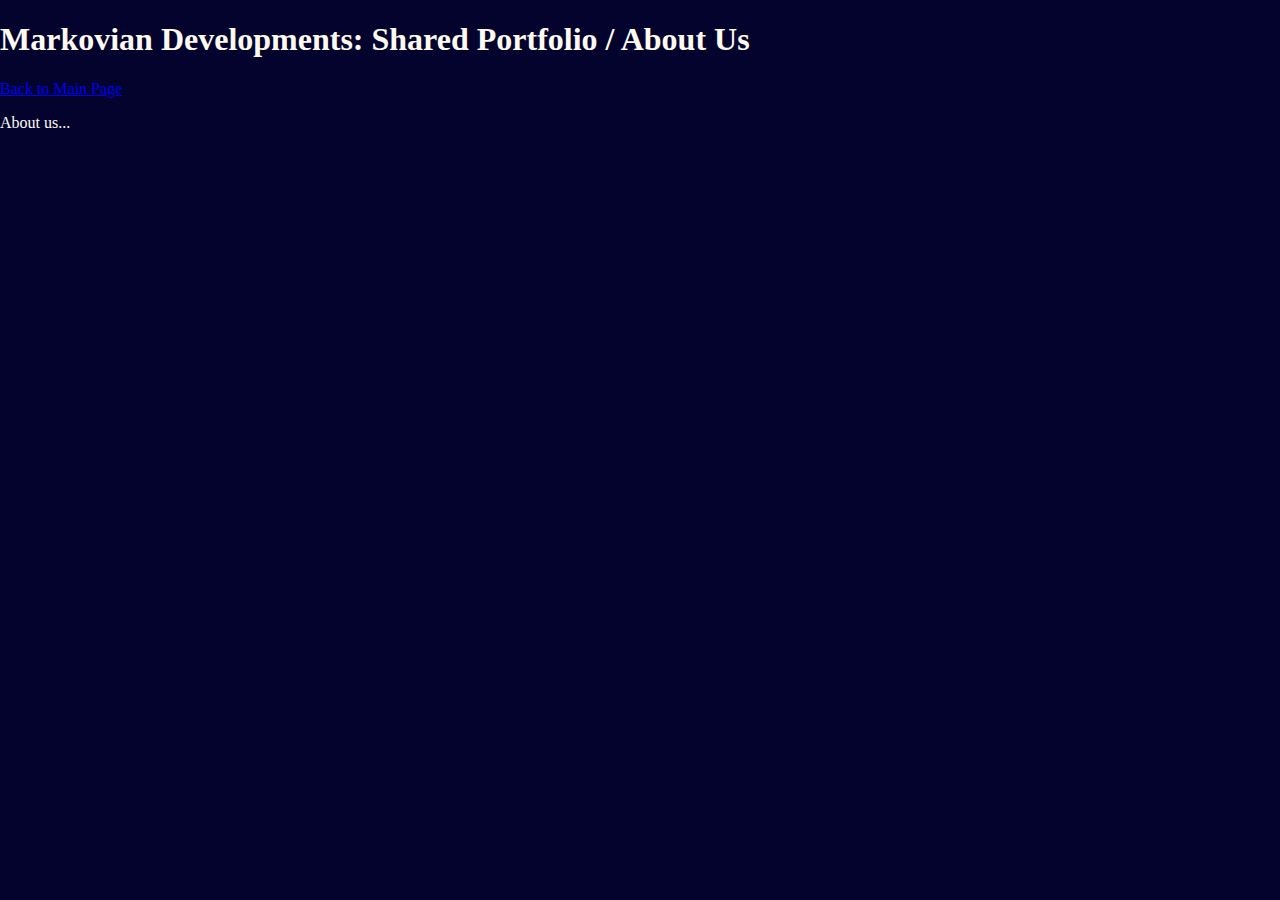
<file: public/about.html>
<!DOCTYPE html>
<html lang="en">
<head>
  <link rel="stylesheet" href="about.css">
  <title>About Us</title>
</head>
<body>
  <h1>Markovian Developments: Shared Portfolio / About Us</h1>
  <li class="navlist"><a href="index.html">Back to Main Page</a></li>
  <p>About us...</p>
</body>
</html>
</file>
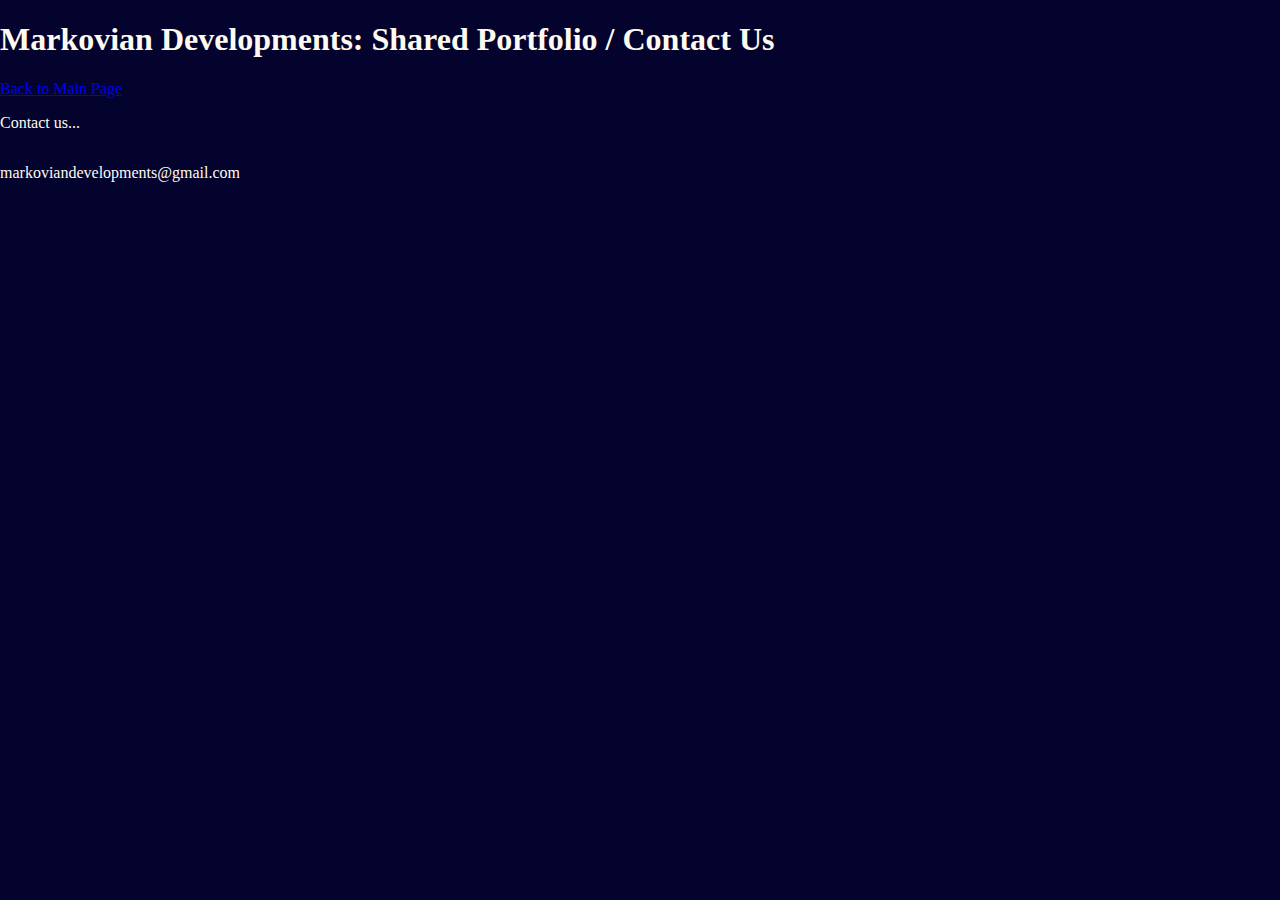
<file: public/contact.html>
<!DOCTYPE html>
<html lang="en">
<head>
  <link rel="stylesheet" href="contact.css">
  <title>Contact Us</title>
</head>
<body>
  <h1>Markovian Developments: Shared Portfolio / Contact Us</h1>
  <li class="navlist"><a href="index.html">Back to Main Page</a></li>
  <p>Contact us...</p>
  <p>markoviandevelopments@gmail.com</p>
</body>
</html>
</file>
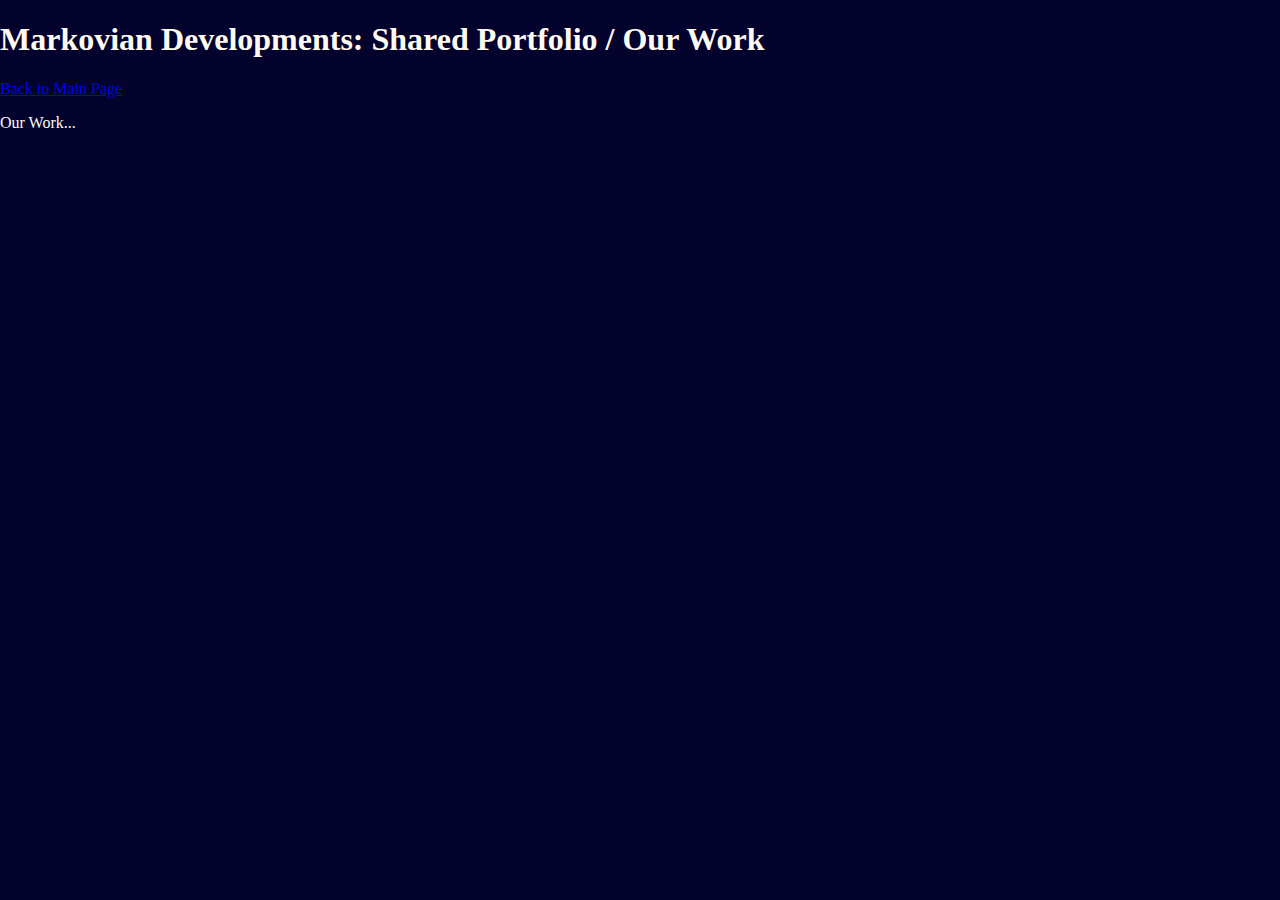
<file: public/work.html>
<!DOCTYPE html>
<html lang="en">
<head>
  <link rel="stylesheet" href="work.css">
  <title>Our Work</title>
</head>
<body>
  <h1>Markovian Developments: Shared Portfolio / Our Work</h1>
  <li class="navlist"><a href="index.html">Back to Main Page</a></li>
  <p>Our Work...</p>
</body>
</html>
</file>
<file: public/about.css>
::selection {
    background: floralwhite;
    color: rgb(3, 3, 46);
}

.markov {
    display: block;
    font-family: 'Franklin Gothic Medium', 'Arial Narrow', Arial, sans-serif;
    font-size: 4rem;
    text-align: left;
    margin-left: 16rem;
    margin-top: 14rem;
}

.filler {
    margin-left: 16rem;
}

nav ul {
    background-color: rgb(3, 3, 46); 
    list-style-type: none;
    padding: 0;
    display: flex;
    justify-content: right;
    margin-bottom: 0.5rem;
    margin-right: 4rem;
    box-shadow: 0 2px 5px rgba(0,0,0,0.2); 
}

nav ul li {
    margin: 1rem;
    border-radius: 8px;
}

nav ul li a {
    text-decoration: none;
    color: floralwhite; 
    padding: 0.5rem 1rem;
    display: block;
}

nav ul li a:hover {
    font-size: 125%;
    background-color: rgba(218, 218, 218, 0.2);
    border-radius: 0.5rem;    
}

body {
    margin: 0;
    padding: 0;
    display: flex;
    flex-direction: column;
    height: 100vh;
    background-color: rgb(3, 3, 46); 
    color: floralwhite;
}

.butt {
    background-color: floralwhite;
    color: rgb(3, 3, 46);
    border-radius: 0.5rem;
}

.butt:hover {
    font-size: 125%;
}

.butt:active {
    cursor: wait;
}

body {
    cursor: default;
}
</file>
<file: public/contact.css>
::selection {
    background: floralwhite;
    color: rgb(3, 3, 46);
}

.markov {
    display: block;
    font-family: 'Franklin Gothic Medium', 'Arial Narrow', Arial, sans-serif;
    font-size: 4rem;
    text-align: left;
    margin-left: 16rem;
    margin-top: 14rem;
}

.filler {
    margin-left: 16rem;
}

nav ul {
    background-color: rgb(3, 3, 46); 
    list-style-type: none;
    padding: 0;
    display: flex;
    justify-content: right;
    margin-bottom: 0.5rem;
    margin-right: 4rem;
    box-shadow: 0 2px 5px rgba(0,0,0,0.2); 
}

nav ul li {
    margin: 1rem;
    border-radius: 8px;
}

nav ul li a {
    text-decoration: none;
    color: floralwhite; 
    padding: 0.5rem 1rem;
    display: block;
}

nav ul li a:hover {
    font-size: 125%;
    background-color: rgba(218, 218, 218, 0.2);
    border-radius: 0.5rem;    
}

body {
    margin: 0;
    padding: 0;
    display: flex;
    flex-direction: column;
    height: 100vh;
    background-color: rgb(3, 3, 46); 
    color: floralwhite;
}

.butt {
    background-color: floralwhite;
    color: rgb(3, 3, 46);
    border-radius: 0.5rem;
}

.butt:hover {
    font-size: 125%;
}

.butt:active {
    cursor: wait;
}

body {
    cursor: default;
}
</file>
<file: public/work.css>
::selection {
    background: floralwhite;
    color: rgb(3, 3, 46);
}

.markov {
    display: block;
    font-family: 'Franklin Gothic Medium', 'Arial Narrow', Arial, sans-serif;
    font-size: 4rem;
    text-align: left;
    margin-left: 16rem;
    margin-top: 14rem;
}

.filler {
    margin-left: 16rem;
}

nav ul {
    background-color: rgb(3, 3, 46); 
    list-style-type: none;
    padding: 0;
    display: flex;
    justify-content: right;
    margin-bottom: 0.5rem;
    margin-right: 4rem;
    box-shadow: 0 2px 5px rgba(0,0,0,0.2); 
}

nav ul li {
    margin: 1rem;
    border-radius: 8px;
}

nav ul li a {
    text-decoration: none;
    color: floralwhite; 
    padding: 0.5rem 1rem;
    display: block;
}

nav ul li a:hover {
    font-size: 125%;
    background-color: rgba(218, 218, 218, 0.2);
    border-radius: 0.5rem;    
}

body {
    margin: 0;
    padding: 0;
    display: flex;
    flex-direction: column;
    height: 100vh;
    background-color: rgb(3, 3, 46); 
    color: floralwhite;
}

.butt {
    background-color: floralwhite;
    color: rgb(3, 3, 46);
    border-radius: 0.5rem;
}

.butt:hover {
    font-size: 125%;
}

.butt:active {
    cursor: wait;
}

body {
    cursor: default;
}
</file>
